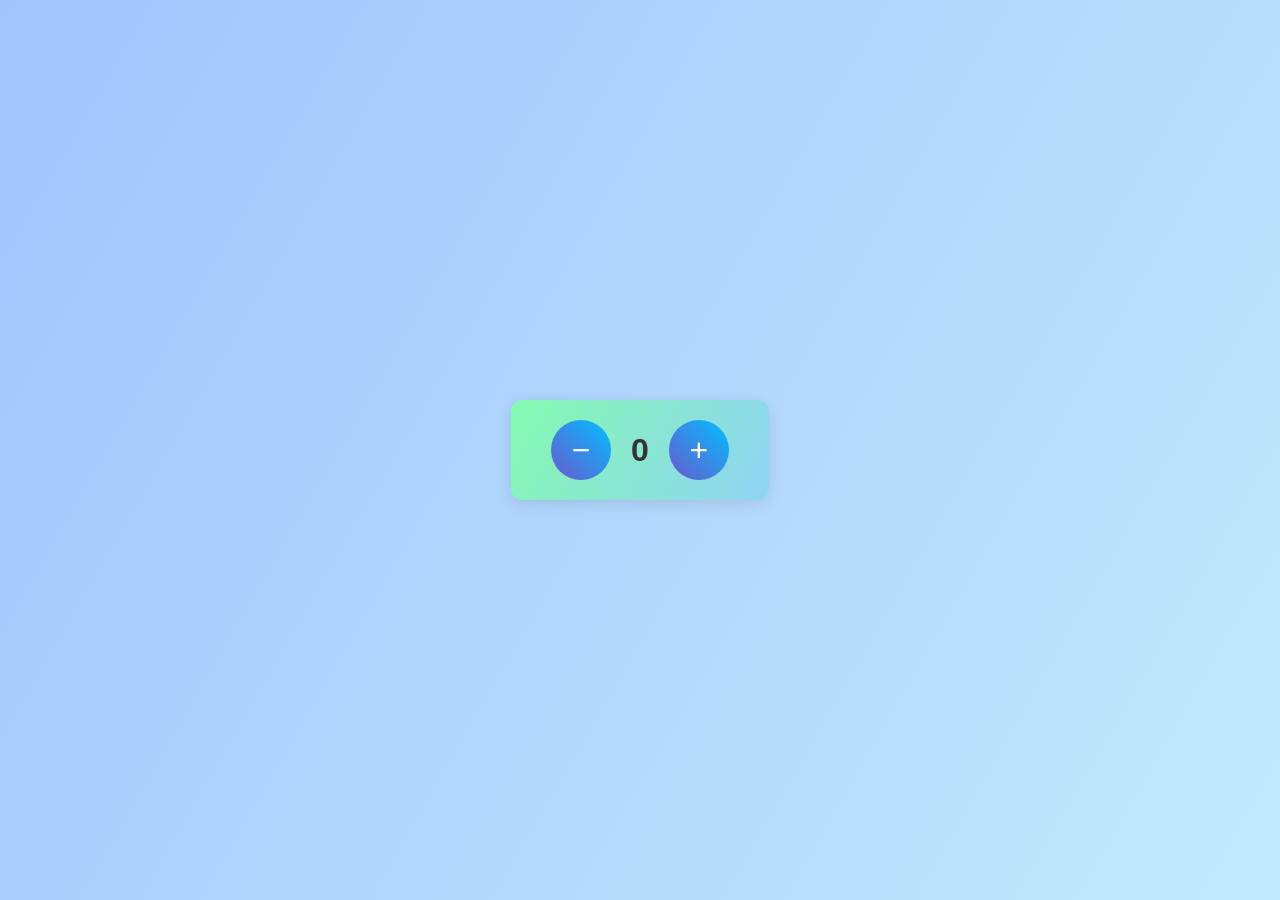
<file: index.html>
<!DOCTYPE html>
<html lang="en">
  <head>
    <meta charset="UTF-8" />
    <meta name="viewport" content="width=device-width, initial-scale=1.0" />
    <title>Counter App</title>
    <link rel="stylesheet" href="main.css" />
    <link rel="icon" type="image/x-icon" href="Counter App.png">
  </head>
  <body>
    <div class="counter-container">
      <button id="subtract" class="btn">−</button>
      <div id="counter" class="counter">0</div>
      <button id="add" class="btn">+</button>
    </div>

    <!-- JavaScript for counter functionality -->
    <script src="script.js"></script>
  </body>
</html>
</file>
<file: main.css>
/* Basic reset */
* {
    box-sizing: border-box;
    margin: 0;
    padding: 0;
  }
  
  body {
    background-image: linear-gradient(120deg, #a1c4fd 0%, #c2e9fb 100%);
    font-family: 'Arial', sans-serif;
    display: flex;
    justify-content: center;
    align-items: center;
    height: 100vh;
  }
  
  /* Counter container styling */
  .counter-container {
    display: flex;
    align-items: center;
    background-image: linear-gradient(120deg, #84fab0 0%, #8fd3f4 100%);
    padding: 20px 40px;
    border-radius: 12px;
    box-shadow: 0 4px 15px rgba(0, 0, 0, 0.1);
    transition: transform 0.3s ease;
  }
  
  .counter-container:hover {
    transform: scale(1.05);
  }
  
  /* Counter display styling */
  .counter {
    font-size: 2rem;
    font-weight: bold;
    margin: 0 20px;
    color: #333;
  }
  
  /* Button styling with animations */
  .btn {
    font-size: 2rem;
    width: 60px;
    height: 60px;
    border: none;
    border-radius: 50%;
    background: linear-gradient(45deg, #6a5acd, #00bfff);
    color: #fff;
    cursor: pointer;
    transition: background 0.3s ease, transform 0.2s ease;
  }
  
  .btn:hover {
    background: linear-gradient(45deg, #00bfff, #6a5acd);
  }
  
  .btn:active {
    transform: scale(0.95);
  }
</file>
